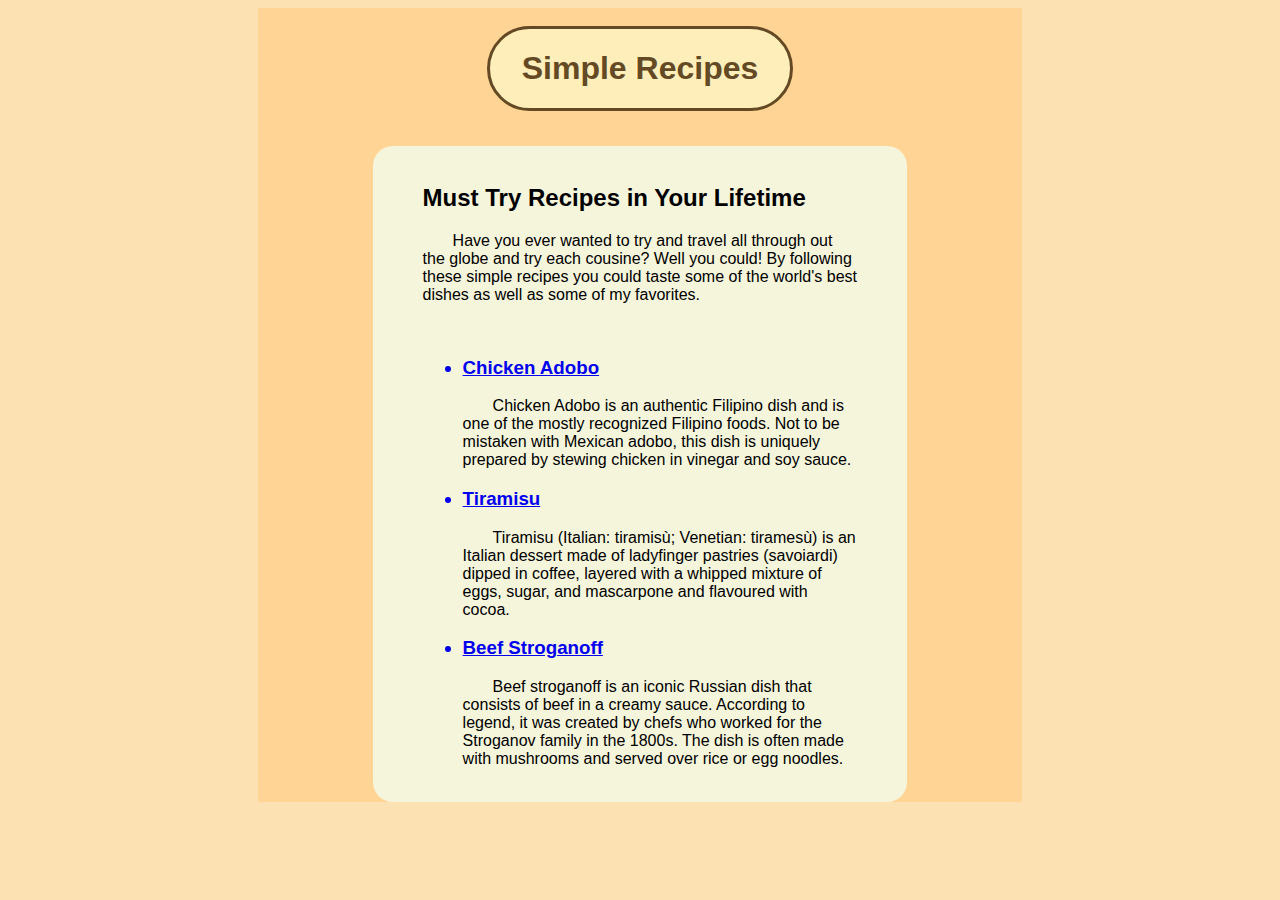
<file: index.html>
<!DOCTYPE html>
<html lang="en">
<head>
    <meta charset="UTF-8">
    <meta name="viewport" content="width=device-width, initial-scale=1.0">
    <link rel="stylesheet" href="style.css">
    <title>Odin Recipes</title>
</head>
<body>
<div class="mid">
    <br>
    <div class="title"><h1>Simple Recipes</h1></div>
<div class="body">
    <br>
    <h2>Must Try Recipes in Your Lifetime</h2>
    <div class ="paragraph">
        <p>
        Have you ever wanted to try and travel all 
        through out the globe and try each cousine?
         Well you could! By following these simple 
         recipes you could taste some of the world's 
         best dishes as well as some of my favorites.
        </p>
    </div>
    <br>
    <ul>
        <a href="recipes/chicken_adobo.html" target="_blank"><h3><li>Chicken Adobo</li></h3></a>
        <p class="paragraph list">
            Chicken Adobo is an authentic Filipino
            dish and is one of the mostly recognized
            Filipino foods. Not to be mistaken with 
            Mexican adobo, this dish is uniquely prepared
            by stewing chicken in vinegar and soy sauce.</p>
        <a href="recipes/tiramisu.html" target="_blank"><h3><li>Tiramisu</li></h3></a>
        <p class="paragraph list">
            Tiramisu (Italian: tiramisù; Venetian: tiramesù) 
            is an Italian dessert made of ladyfinger pastries (savoiardi)
             dipped in coffee, layered with a whipped mixture of eggs,
              sugar, and mascarpone and flavoured with cocoa.
        </p>
        <a href="recipes/beef_stroganoff.html" target="_blank"><h3><li>Beef Stroganoff</li></h3></a>
        <p class="paragraph list">
            Beef stroganoff is an iconic Russian dish that consists 
            of beef in a creamy sauce. According to legend, it was 
            created by chefs who worked for the Stroganov family in the 1800s. 
            The dish is often made with mushrooms and served over rice or egg noodles.
        </p>
    </ul>
    <br>
</div>
</div>
</body>
</html>
</file>
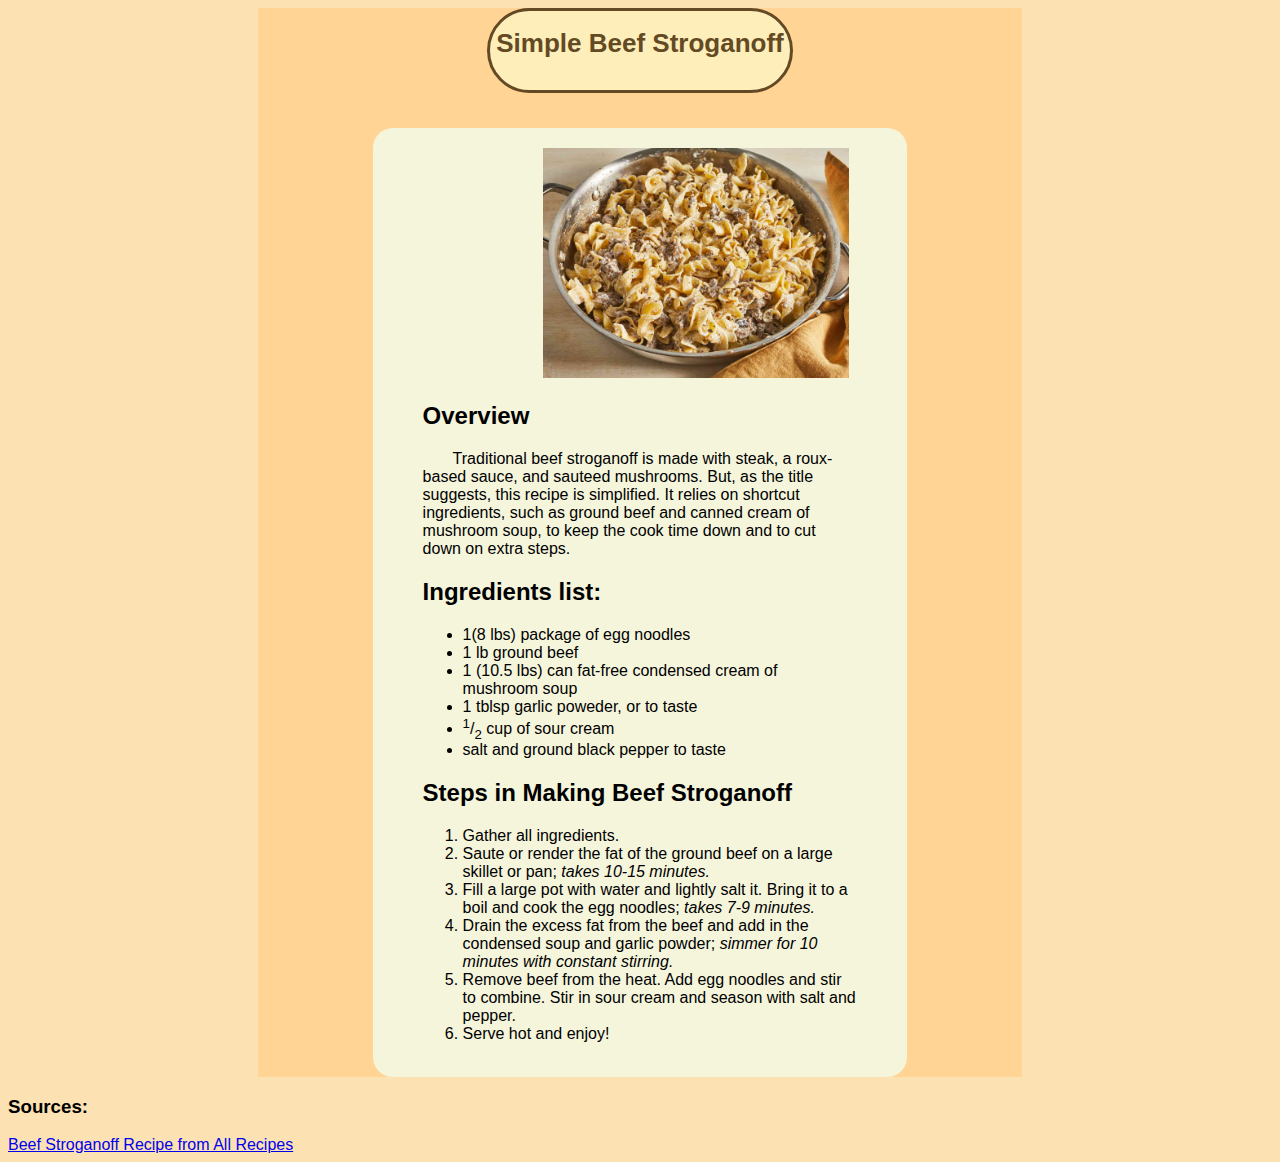
<file: recipes/beef_stroganoff.html>
<!DOCTYPE html>
<html lang="en">
<head>
    <meta charset="UTF-8">
    <meta name="viewport" content="width=device-width, initial-scale=1.0">
    <link rel="stylesheet" href="../style.css">
    <title>Beef Stroganoff Recipe</title>
</head>
<body>
    <div class ="mid">
    <div class = "title"><h1 style="font-size: 26px;">Simple Beef Stroganoff</h1></div>
    <div class = "body">
    <img class = "pics" style="margin-left:120px;" src="images\beefstroganoff.jpg" height="250 px" alt="Beef Stroganoff picture" rel="noopener noreferrer">
    <br>
    <h2>Overview</h2>
    <p style="text-indent: 30px;">Traditional beef stroganoff is made with steak, a roux-based sauce, and sauteed mushrooms. But, as the title suggests, this recipe is simplified. It relies on shortcut ingredients, such as ground beef and canned cream of mushroom soup, to keep the cook time down and to cut down on extra steps.</p>
    <h2>Ingredients list:</h2>
    <ul>
        <li>1(8 lbs) package of egg noodles</li>
        <li>1 lb ground beef</li>
        <li>1 (10.5 lbs) can fat-free condensed cream of mushroom soup</li>
        <li>1 tblsp garlic poweder, or to taste</li>
        <li><sup>1</sup>/<sub>2</sub> cup of sour cream</li>
        <li>salt and ground black pepper to taste</li>

    </ul>
    <h2>Steps in Making Beef Stroganoff</h2>
    <ol>
        <li>Gather all ingredients.</li>
        <li>Saute or render the fat of the ground beef on a large skillet or pan; <i>takes 10-15 minutes.</i></li>
        <li>Fill a large pot with water and lightly salt it. Bring it to a boil and cook the egg noodles; <i>takes 7-9 minutes.</i></li>
        <li>Drain the excess fat from the beef and add in the condensed soup and garlic powder; <i>simmer for 10 minutes with constant stirring.</i></li>
        <li>Remove beef from the heat. Add egg noodles and stir to combine. Stir in sour cream and season with salt and pepper.</li>
        <li>Serve hot and enjoy!</h3></li>
    </ol>
    <br>
</div>
</div>
    <footer>
        <h3>Sources:</h3>
        <a href="https://www.allrecipes.com/recipe/16311/simple-beef-stroganoff/">Beef Stroganoff Recipe from All Recipes</a>
    </footer>
</body>
</html>
</file>
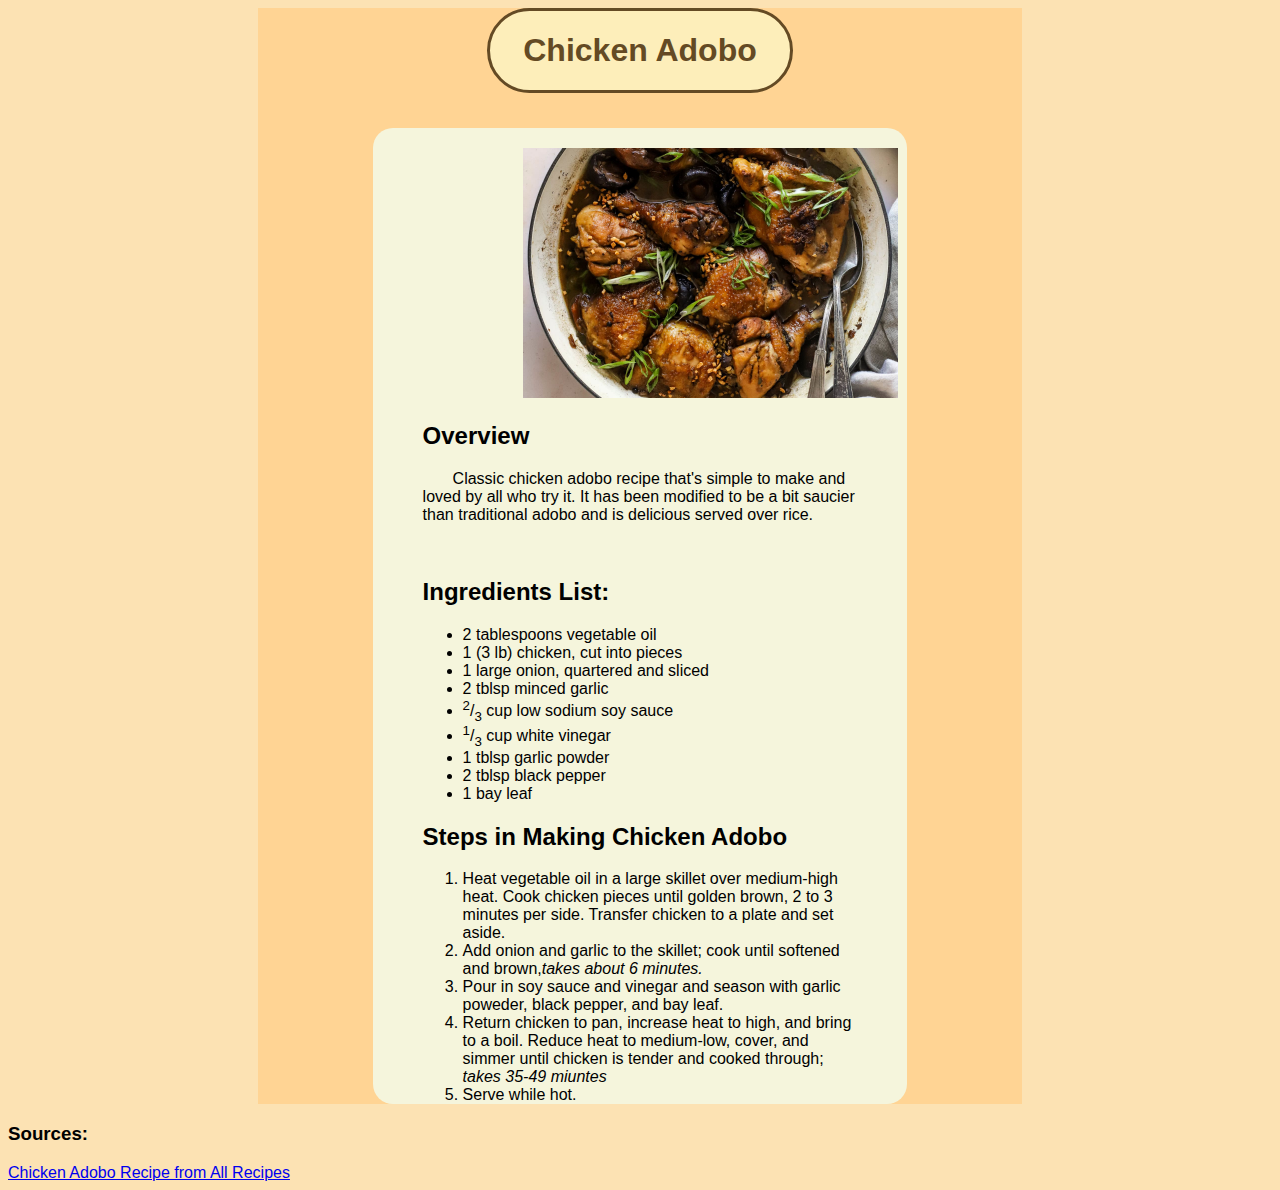
<file: recipes/chicken_adobo.html>
<!DOCTYPE html>
<html lang="en">
<head>
    <meta charset="UTF-8">
    <meta name="viewport" content="width=device-width, initial-scale=1.0">
    <link rel="stylesheet" href="../style.css">
    <title>Chicken Adobo Recipe</title>
</head>
<body>
    <div class ="mid">
    <div class="title"><h1>Chicken Adobo</h1></div>
    <div class="body">
    <img src="images\chickenadobo.jpg" style="margin-left: 100px; margin-top: 20px" height="250 px" alt="Chicken Adobo picture" rel="noopener noreferrer">
    <h2>Overview</h2>
    <p style="text-indent: 30px;">Classic chicken adobo recipe that's simple to make and loved by all who try it. It has been modified to be a bit saucier than traditional adobo and is delicious served over rice.</p>
    <br>
    <h2>Ingredients List:</h2>
    <ul>
        <li>2 tablespoons vegetable oil</li>
        <li>1 (3 lb) chicken, cut into pieces</li>
        <li>1 large onion, quartered and sliced</li>
        <li>2 tblsp minced garlic</li>
        <li><sup>2</sup>/<sub>3</sub> cup low sodium soy sauce</li>
        <li><sup>1</sup>/<sub>3</sub> cup white vinegar</li>
        <li>1 tblsp garlic powder</li>
        <li>2 tblsp black pepper</li>
        <li>1 bay leaf</li>
    </ul>
    <h2>Steps in Making Chicken Adobo</h2>
    <ol>
        <li>Heat vegetable oil in a large skillet over medium-high heat. Cook chicken pieces until golden brown, 2 to 3 minutes per side. Transfer chicken to a plate and set aside.</li>
        <li>Add onion and garlic to the skillet; cook until softened and brown,<i>takes about 6 minutes.</i></li>
        <li>Pour in soy sauce and vinegar and season with garlic poweder, black pepper, and bay leaf.</li>
        <li>Return chicken to pan, increase heat to high, and bring to a boil. Reduce heat to medium-low, cover, and simmer until chicken is tender and cooked through; <i>takes 35-49 miuntes</i></li>
        <li>Serve while hot.</li>
    </ol>
</div>
</div>
    <footer>
        <h3>Sources:</h3>
        <a href="https://www.allrecipes.com/recipe/128699/famous-chicken-adobo/">Chicken Adobo Recipe from All Recipes</a>
    </footer>
</body>
</html>
</file>
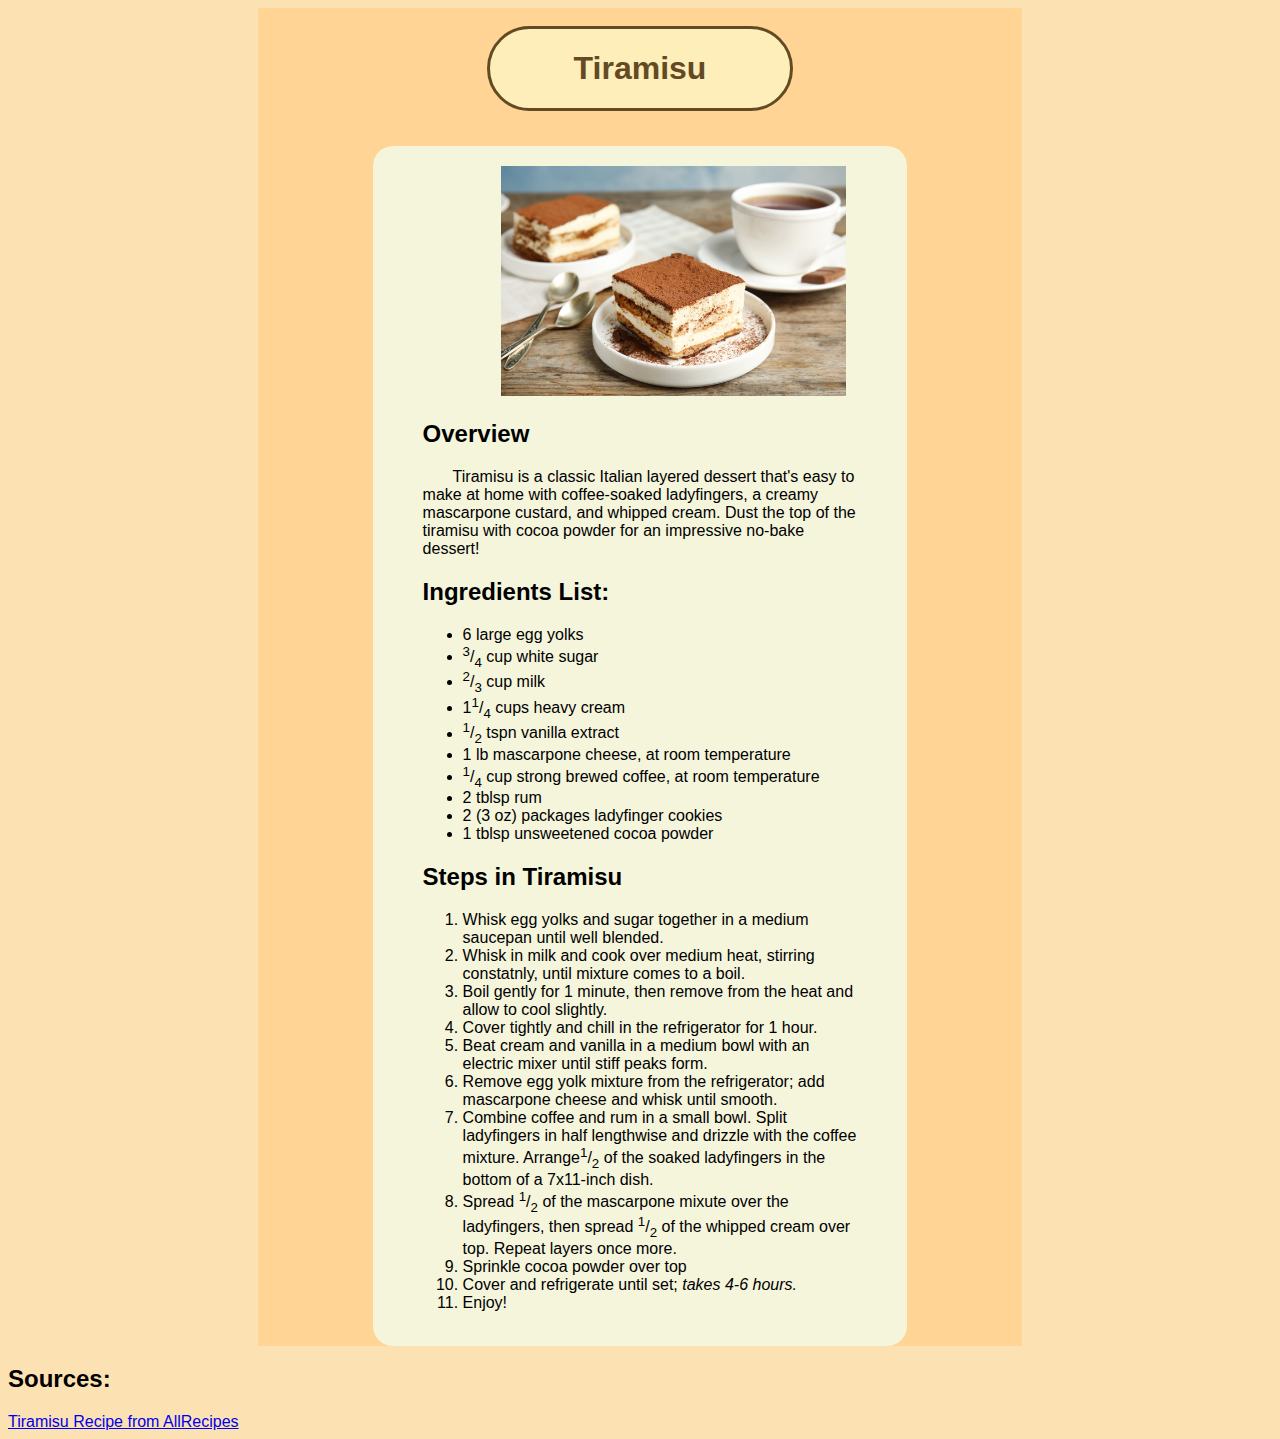
<file: recipes/tiramisu.html>
<!DOCTYPE html>
<html lang="en">
<head>
    <meta charset="UTF-8">
    <meta name="viewport" content="width=device-width, initial-scale=1.0">
    <link rel="stylesheet" href="../style.css">
    <title>Tiramisu Recipe</title>
</head>
<body>
<div class="mid">
    <br>
    <div class="title recipe"><h1>Tiramisu</h1></div>
    <div class="body">
    <img class="pics" src="images\tiramisu.jpeg" height="250px" alt="Tiramisu picture" rel="noopener noreferrer">
    <br>
    <h2>Overview</h2>
    <p style="text-indent: 30px;">Tiramisu is a classic Italian layered dessert that's easy to make at home with coffee-soaked ladyfingers, a creamy mascarpone custard, and whipped cream. Dust the top of the tiramisu with cocoa powder for an impressive no-bake dessert!</p>
    <h2>Ingredients List:</h2>
    <ul>
        <li>6 large egg yolks</li>
        <li><sup>3</sup>/<sub>4</sub> cup white sugar</li>
        <li><sup>2</sup>/<sub>3</sub> cup milk</li>
        <li>1<sup>1</sup>/<sub>4</sub> cups heavy cream</li>
        <li><sup>1</sup>/<sub>2</sub> tspn vanilla extract</li>
        <li>1 lb mascarpone cheese, at room temperature</li>
        <li><sup>1</sup>/<sub>4</sub> cup strong brewed coffee, at room temperature</li>
        <li>2 tblsp rum</li>
        <li>2 (3 oz) packages ladyfinger cookies</li>
        <li>1 tblsp unsweetened cocoa powder</li>
    </ul>
    <h2>Steps in Tiramisu</h2>
    <ol>
        <li>Whisk egg yolks and sugar together in a medium saucepan until well blended.</li>
        <li>Whisk in milk and cook over medium heat, stirring constatnly, until mixture comes to a boil.</li>
        <li>Boil gently for 1 minute, then remove from the heat and allow to cool slightly. </li>
        <li>Cover tightly and chill in the refrigerator for 1 hour.</li>
        <li>Beat cream and vanilla in a medium bowl with an electric mixer until stiff peaks form.</li>
        <li>Remove egg yolk mixture from the refrigerator; add mascarpone cheese and whisk until smooth.</li>
        <li>Combine coffee and rum in a small bowl. Split ladyfingers in half lengthwise and drizzle with the coffee mixture. Arrange<sup>1</sup>/<sub>2</sub> of the soaked ladyfingers in the bottom of a 7x11-inch dish.</li>
        <li>Spread <sup>1</sup>/<sub>2</sub> of the mascarpone mixute over the ladyfingers, then spread <sup>1</sup>/<sub>2</sub> of the whipped cream over top. Repeat layers once more.</li>
        <li>Sprinkle cocoa powder over top</li>
        <li>Cover and refrigerate until set; <i>takes 4-6 hours.</i></li>
        <li>Enjoy!</li>
    </ol>
    <br>
</div>
</div>
    <footer>
        <h2>Sources:</h2>
        <a href="https://www.allrecipes.com/recipe/21412/tiramisu-ii/">Tiramisu Recipe from AllRecipes</a>
    </footer>
</body>
</html>
</file>
<file: style.css>
* {
    box-sizing :border-box;
}
body {
    background-color : rgb(252, 226, 179);
    font-family : Verdana, sans-serif;
}
.mid {
    background-color: rgb(255, 212, 148);
    margin-left : 250px;
    margin-right: 250px;
}
.body {
    border-left : white;
    border-right : white;
    padding-left : 50px;
    padding-right : 50px;
    margin-left : auto;
    margin-right : auto;
    width : 70%;
    background-color: beige;
    border-radius : 20px;
}
.title {
    text-align : center;
    color :rgb(100, 74, 36);
    border-color:rgb(100, 74, 36);
    border-style: solid;
    border-radius: 50px;
    background-color:rgb(253, 238, 186);
    margin-left: 30%;
    margin-right: 30%;
    margin-bottom: 35px;
    height: 85px;
    
}
.title h1 {
    margin-bottom : 50%;
}

.paragraph {
    padding-left: 0%;
    text-indent : 30px;
}

.pics {
    padding-top: 20px;
    margin-left : 18%;
}
</file>
